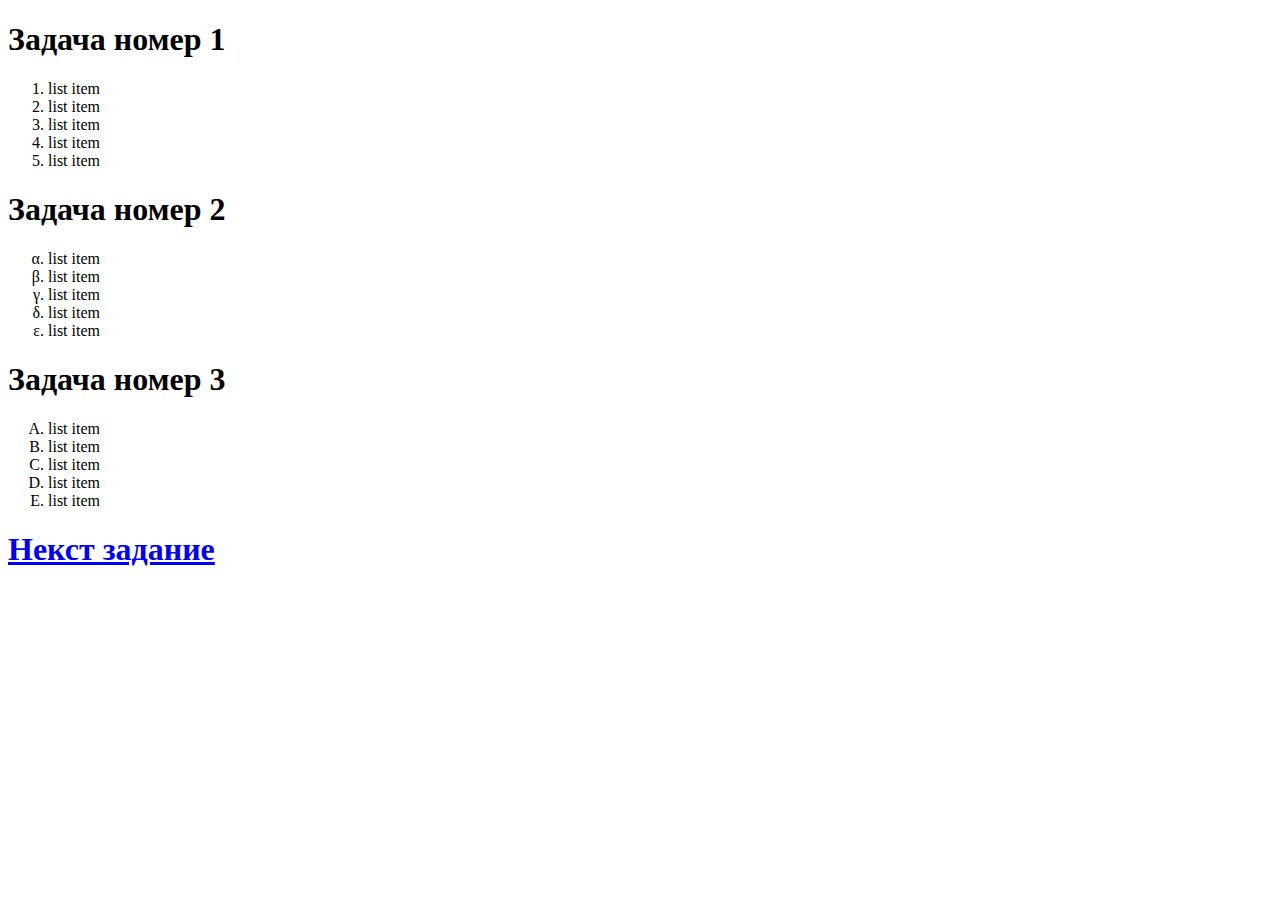
<file: index.html>
<!DOCTYPE html>
<html lang="en">
<head>
    <meta charset="UTF-8">
    <meta http-equiv="X-UA-Compatible" content="IE=edge">
    <meta name="viewport" content="width=device-width, initial-scale=1.0">
    <title>60</title>
</head>
<body>
    <h1>Задача номер 1</h1>
    <ol>
        <li>list item</li>
        <li>list item</li>
        <li>list item</li>
        <li>list item</li>
        <li>list item</li>
    </ol>
    <h1>Задача номер 2</h1>
    <ol class="z1">
        <li>list item</li>
        <li>list item</li>
        <li>list item</li>
        <li>list item</li>
        <li>list item</li>
    </ol>
    <h1>Задача номер 3</h1>
    <ol class="z2">
        <li>list item</li>
        <li>list item</li>
        <li>list item</li>
        <li>list item</li>
        <li>list item</li>
    </ol>

    <style>
        .ol{
            list-style-type: lower-alpha;
        }
        .z1{
            list-style-type: lower-greek;
        }
        .z2{
            list-style-type:upper-alpha;
        }
    </style>
    <h1><a href="index2.html">Некст задание</a></h1>
</body>
</html>
</file>
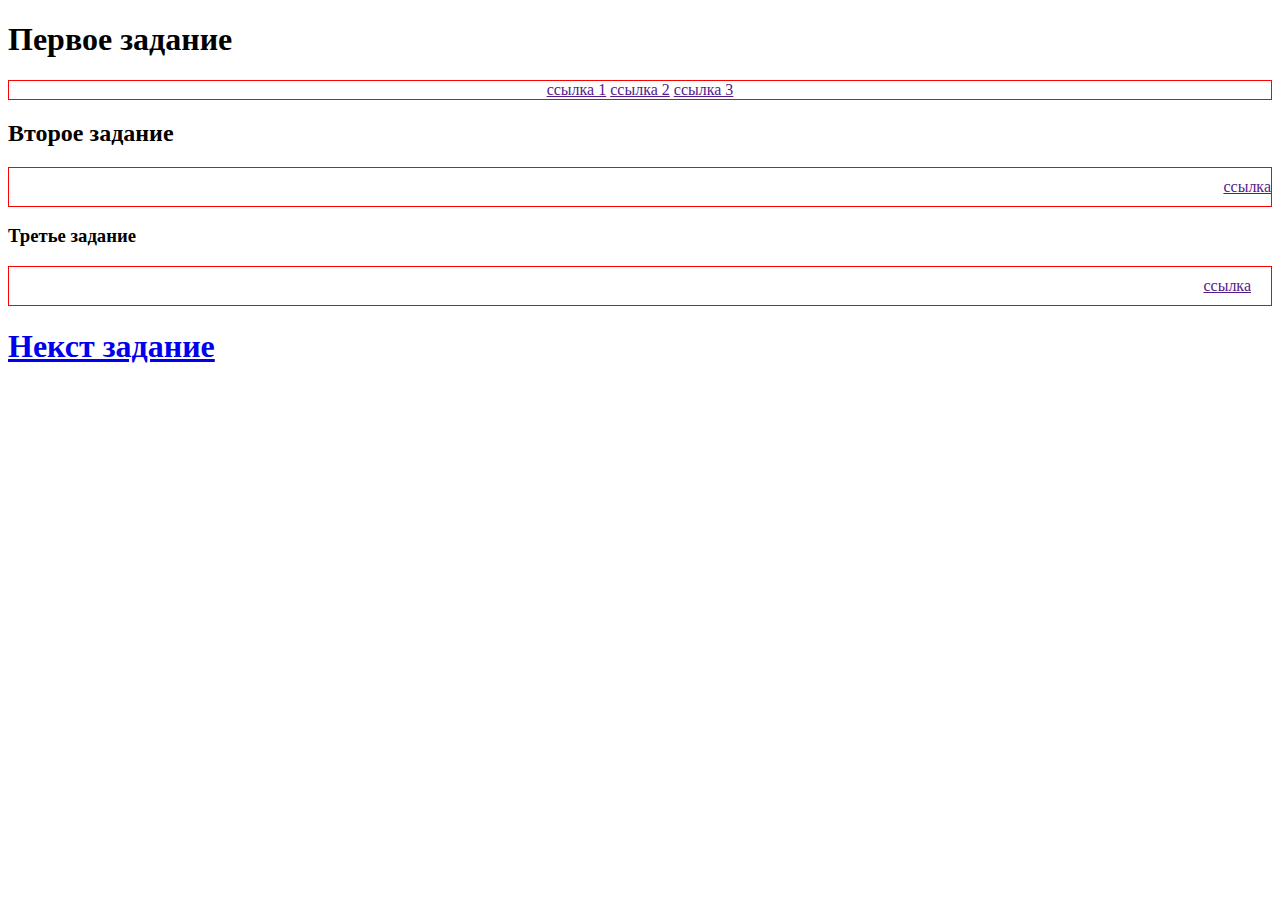
<file: index10.html>
<!DOCTYPE html>
<html lang="en">
<head>
    <meta charset="UTF-8">
    <meta http-equiv="X-UA-Compatible" content="IE=edge">
    <meta name="viewport" content="width=device-width, initial-scale=1.0">
    <title>74</title>
</head>
<body>
    <h1>Первое задание</h1>
    <div class="parent">
        <a href="">ссылка 1</a>
        <a href="">ссылка 2</a>
        <a href="">ссылка 3</a>
    </div>
    <h2>Второе задание</h2>
    <div class="parent2">
        <a href="">ссылка</a>
    </div>
    <h3>Третье задание</h3>
    <div class="parent3">
        <a href="">ссылка</a>

    </div>
    <h1><a href="index11.html">Некст задание</a></h1>
    
    
    <style>
        .parent{
            text-align: center;
            border:  1px solid red;

        }
        .parent2{
            text-align: right;
            padding: 10px 0;
	        border: 1px solid red;
          }
          .parent3{
            text-align: right;
            padding: 10px 0;
	        border: 1px solid red;
            padding-right: 20px;
            

          }
    </style>

    
</body>
</html>
</file>
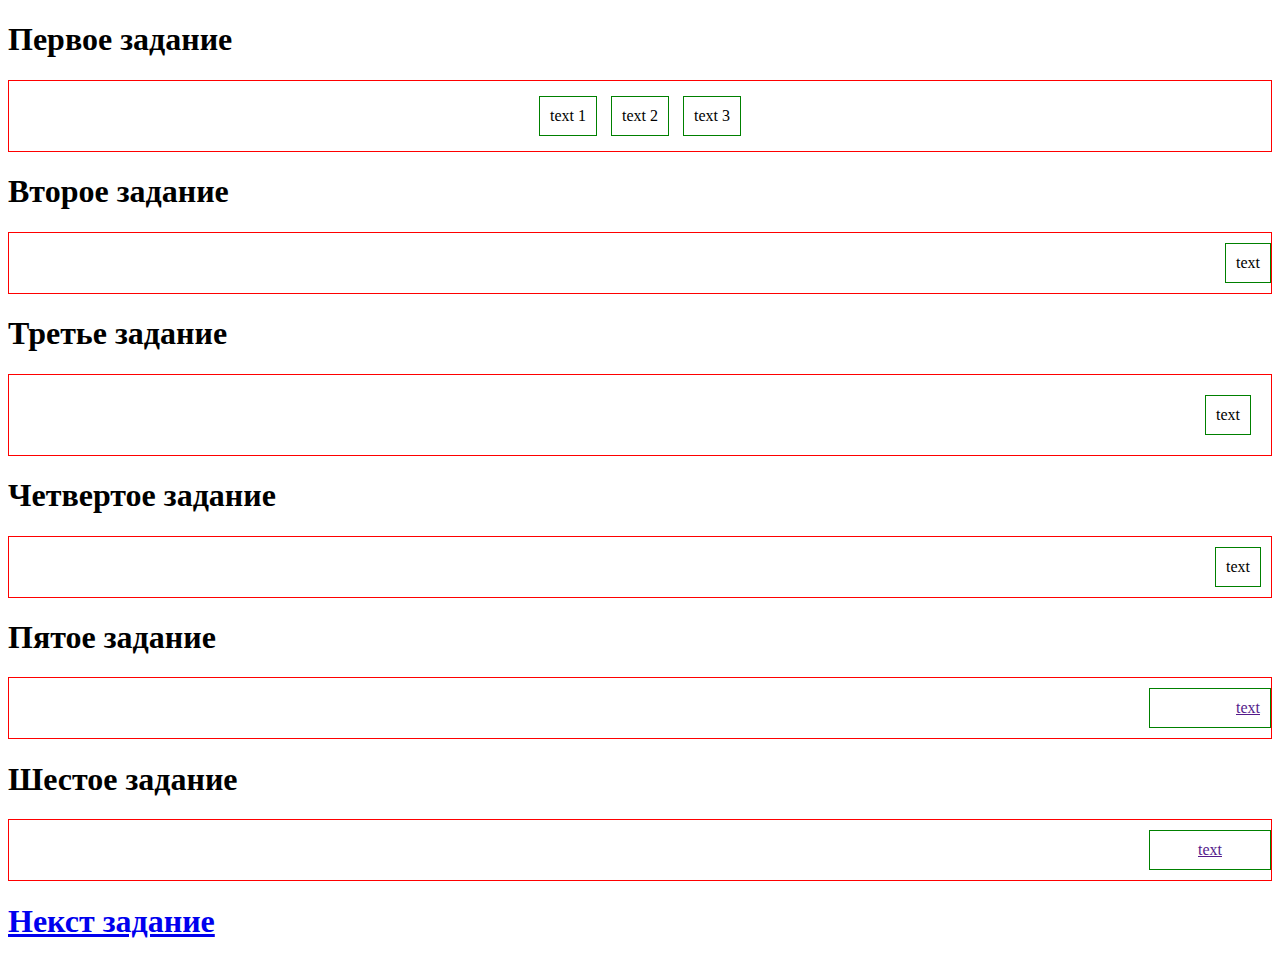
<file: index11.html>
<!DOCTYPE html>
<html lang="en">
<head>
    <meta charset="UTF-8">
    <meta http-equiv="X-UA-Compatible" content="IE=edge">
    <meta name="viewport" content="width=device-width, initial-scale=1.0">
    <title>75</title>
</head>
<body>
    <h1>Первое задание</h1>
    <div class="parent">
        <div class="child">text 1</div>
        <div class="child">text 2</div>
        <div class="child">text 3</div>
    </div>
    <h1>Второе задание</h1>
    <div class="parent2">
        <div class="child2">text</div>
    </div>
    <h1>Третье задание</h1>
    <div class="parent3">
        <div class="child3">text</div>
    </div>
    <h1>Четвертое задание</h1>
    <div class="parent4">
        <div class="child4">text</div>
    </div>
    <h1>Пятое задание</h1>
    <div class="parent5">
        <a href="" class="child5">text</a>
    </div>
    <h1>Шестое задание</h1>
    <div class="parent6">
        <a href="" class="child6">text</a>
    </div>
    <h1><a href="index12.html">Некст задание</a></h1>
    <style>
        .parent{
            text-align: center;
            padding: 10px 0;
	        border: 1px solid red;
        }
        .child{
            margin: 5px;
            display: inline-block;
            padding: 10px;
	        border: 1px solid green;
        }
        .parent2{
            text-align: right;
            padding: 10px 0;
	        border: 1px solid red;

        }
        .child2{
            display: inline-block;
            padding: 10px;
	        border: 1px solid green;
        }
        .parent3{
            text-align: right;
            padding: 20px ;
	        border: 1px solid red;
        }
        .child3{
            display: inline-block;
            padding: 10px;
	        border: 1px solid green;

        }
        .parent4{
            text-align: right;
            padding: 10px 0;
	        border: 1px solid red;

        }
        .child4{
            margin-right: 10px;
            display: inline-block;
            padding: 10px;
	        border: 1px solid green;

        }
        .parent5{
            text-align: right;
            padding: 10px 0;
	        border: 1px solid red;
        }
        .child5{
            display: inline-block;
            width: 100px;
	        padding: 10px;
	        border: 1px solid green;
        }
        .parent6{
            text-align: right;
            padding: 10px 0;
	        border: 1px solid red;
        }
        .child6{
            text-align: center;
            display: inline-block;
            width: 100px;
	        padding: 10px;
	        border: 1px solid green;
        }
    </style>
    
</body>
</html>
</file>
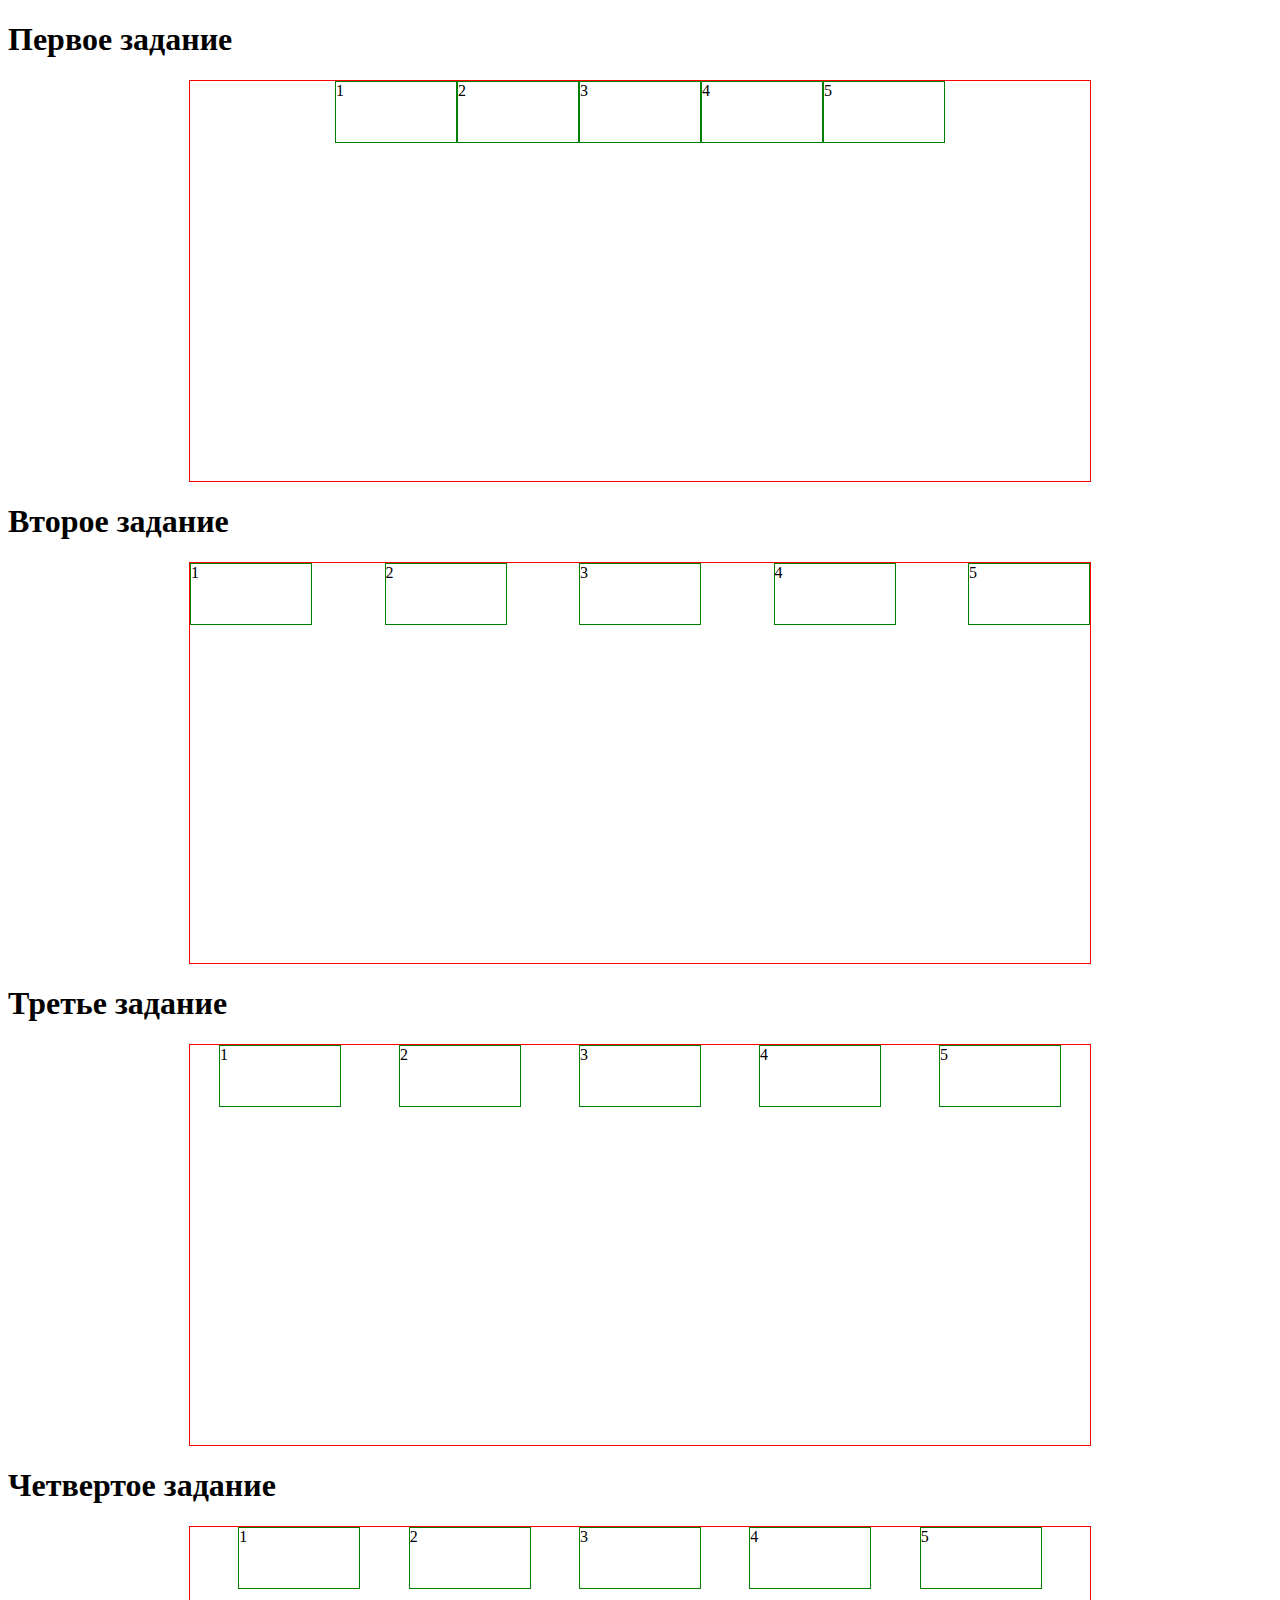
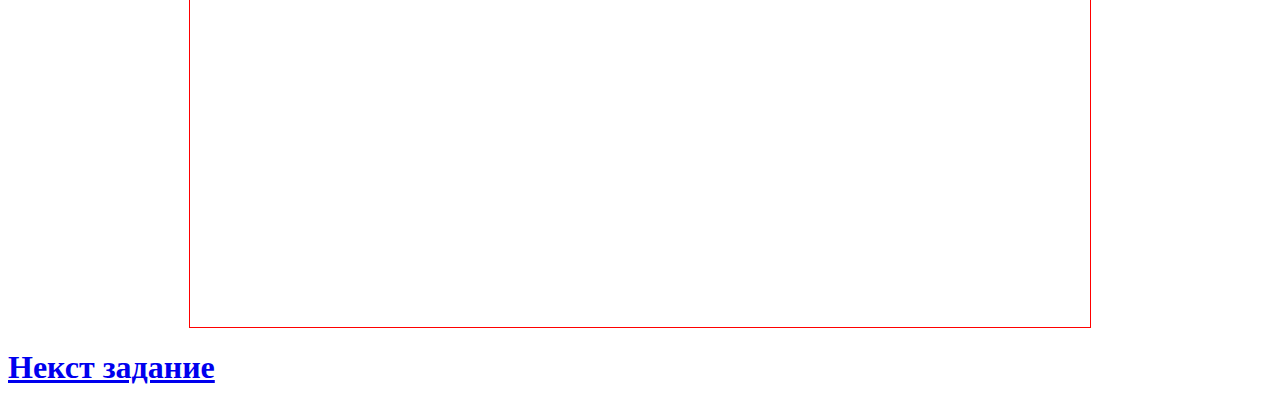
<file: index12.html>
<!DOCTYPE html>
<html lang="en">
<head>
    <meta charset="UTF-8">
    <meta http-equiv="X-UA-Compatible" content="IE=edge">
    <meta name="viewport" content="width=device-width, initial-scale=1.0">
    <title>77</title>
</head>
<body>
    <h1>Первое задание</h1>
    <div class="parent">
        <div class="child">1</div>
	    <div class="child">2</div>
	    <div class="child">3</div>
        <div class="child">4</div>
        <div class="child">5</div>
    </div>
    <h1>Второе задание</h1>
    <div class="parent2">
        <div class="child2">1</div>
	    <div class="child2">2</div>
	    <div class="child2">3</div>
        <div class="child2">4</div>
        <div class="child2">5</div>
    </div>
    <h1>Третье задание</h1>
    <div class="parent3">
        <div class="child3">1</div>
	    <div class="child3">2</div>
	    <div class="child3">3</div>
        <div class="child3">4</div>
        <div class="child3">5</div>   
     </div>
     <h1>Четвертое задание</h1> 
     <div class="parent4">
        <div class="child4">1</div>
        <div class="child4">2</div>
        <div class="child4">3</div>
        <div class="child4">4</div>
        <div class="child4">5</div>
     </div>
     <h1><a href="#">Некст задание</a></h1>  
    <style>
        .parent{
            display: flex;
            justify-content: center;
             width: 900px;
             height: 400px;
            margin: 20px auto;
             border: 1px solid red;
        }
        .child{
            width: 120px;
            height: 60px;
            border: 1px solid green;
        }
        .parent2{
            display: flex;
            justify-content: center;
             width: 900px;
             height: 400px;
            margin: 20px auto;
             border: 1px solid red;
             justify-content: space-between;

        }
        .child2{
            width: 120px;
            height: 60px;
            border: 1px solid green;

        }
        .parent3{
            display: flex;
            justify-content: center;
             width: 900px;
             height: 400px;
            margin: 20px auto;
             border: 1px solid red;
             justify-content: space-around;

        }
        .child3{
            width: 120px;
            height: 60px;
            border: 1px solid green;

        }
        .parent4{
            display: flex;
            justify-content: center;
             width: 900px;
             height: 400px;
            margin: 20px auto;
             border: 1px solid red;
             justify-content: space-evenly;


        }
        .child4{
            width: 120px;
            height: 60px;
            border: 1px solid green;

        }
    </style>
    
</body>
</html>
</file>
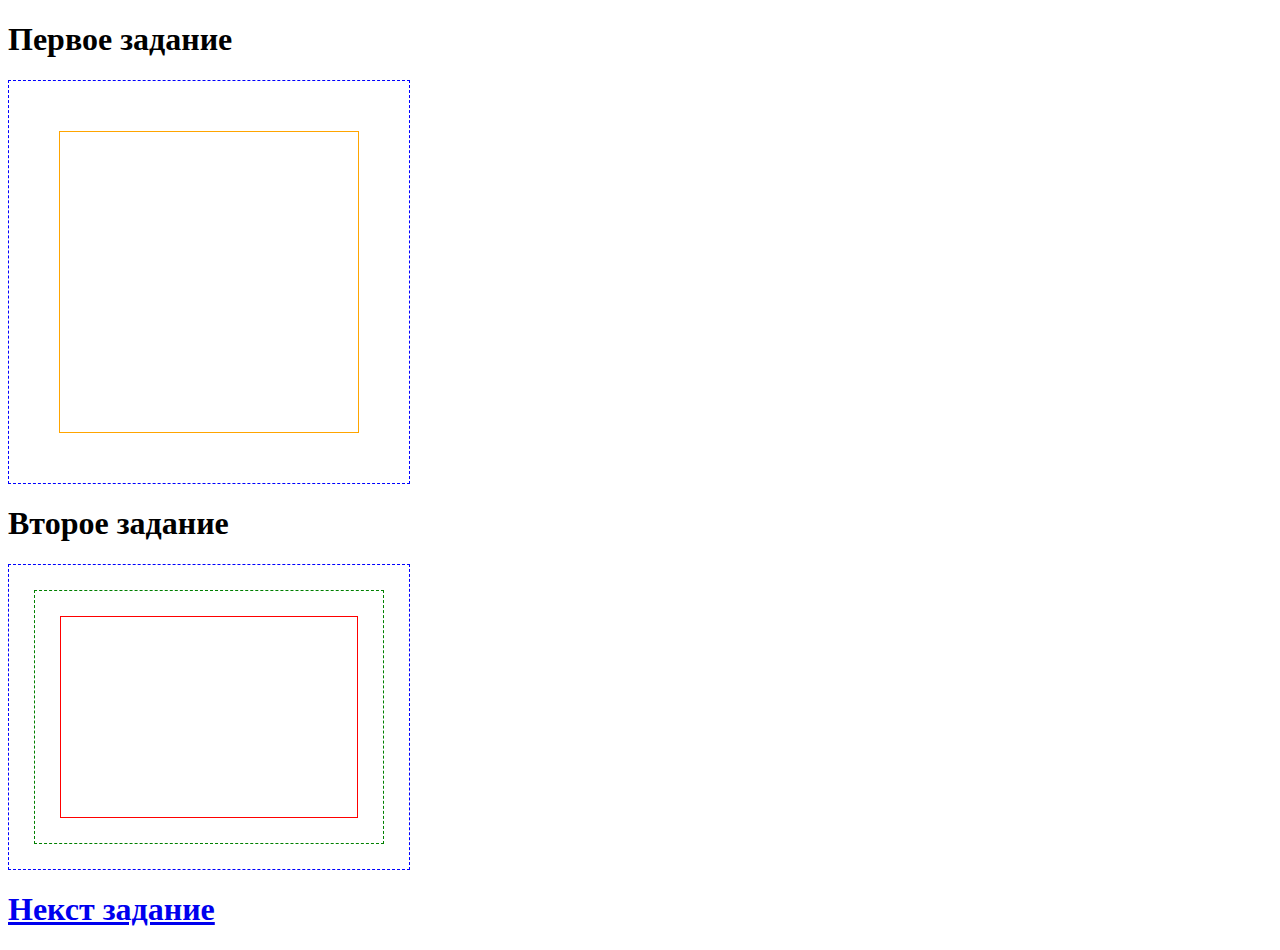
<file: index2.html>
<!DOCTYPE html>
<html lang="en">
<head>
    <meta charset="UTF-8">
    <meta http-equiv="X-UA-Compatible" content="IE=edge">
    <meta name="viewport" content="width=device-width, initial-scale=1.0">
    <title>61</title>
</head>
<body>
    <h1>Первое задание</h1>
   <div class="parent">
    <div class="child"></div>
   </div>
   <h1>Второе задание</h1>
   <div class="parentdva">
    <div class="childdva">
        <div class="vtorouchild"></div>
    </div>
   </div>
   <style>
    .parent{
        width: 400px;
        border: 1px dashed blue;
    }
    .child{
        
        margin: 50px;
        height: 300px;
        border: 1px solid orange;
    }
    .parentdva{
        width: 400px;
        border: 1px dashed blue;
    }
    .childdva{
        margin:25px;
        border: 1px dashed green;
    }
    .vtorouchild{
        height: 200px;
        margin: 25px;
        border: 1px solid red;
    }
   </style>
   <h1><a href="index3.html">Некст задание</a></h1>
</body>
</html>
</file>
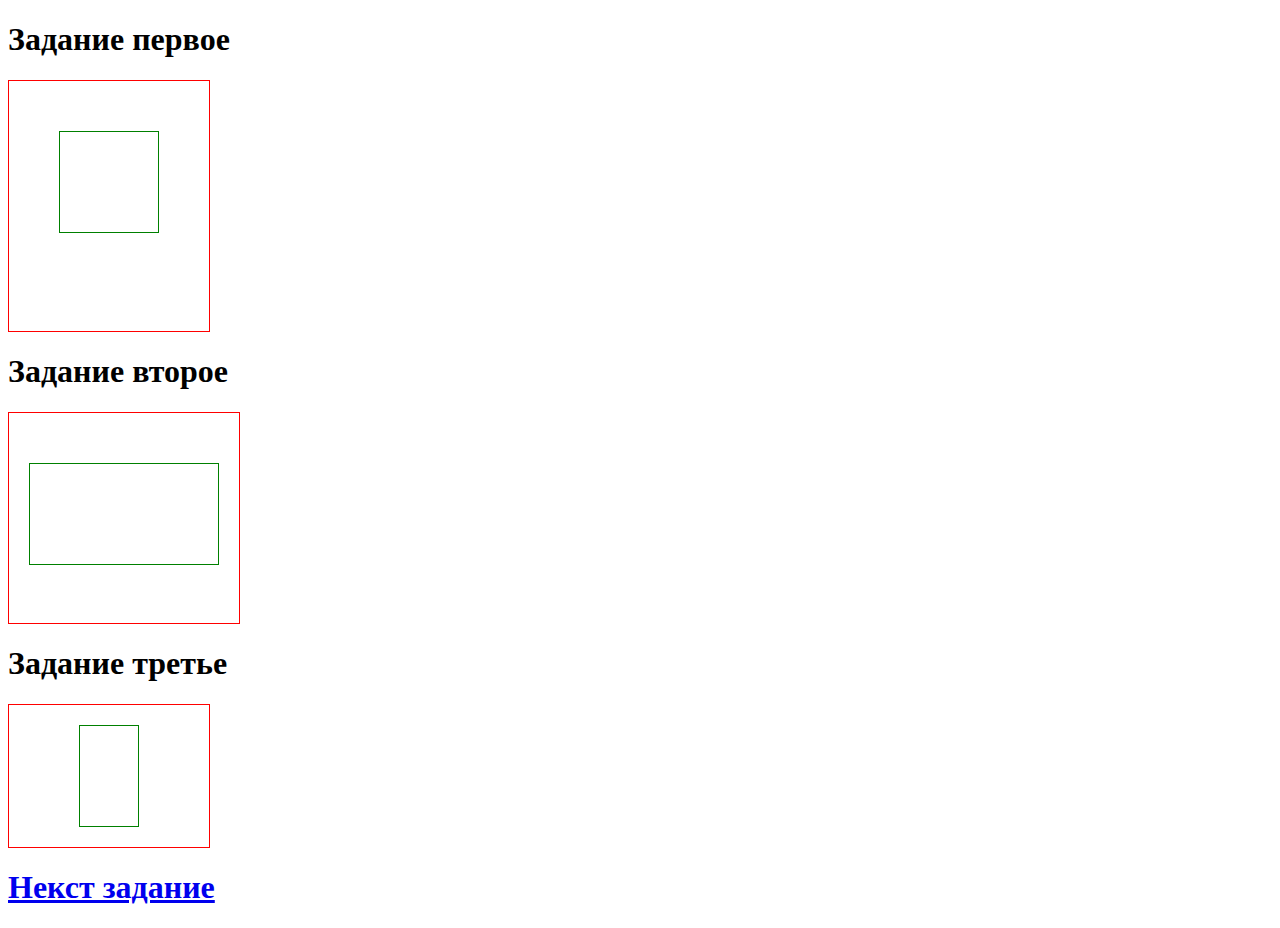
<file: index3.html>
<!DOCTYPE html>
<html lang="en">
<head>
    <meta charset="UTF-8">
    <meta http-equiv="X-UA-Compatible" content="IE=edge">
    <meta name="viewport" content="width=device-width, initial-scale=1.0">
    <title>62</title>
</head>
<body>
    <h1>Задание первое</h1>
    <div class="parent">
        <div class="child"></div>
    </div>
    <h1>Задание второе</h1>
    <div class="parentdva">
        <div class="childdva"></div>
    </div>
    <h1>Задание третье</h1>
    <div class="parenttri">
        <div class="childtri"></div>
    </div>
    <style>
        .parent{
            width: 200px;
            height: 250px;
	        border: 1px solid red;
        }
        .child{
            margin-top:    50px; /* сверху */
	        margin-right:  50px; /* справа */
	        margin-bottom: 50px; /* снизу */
	        margin-left:   50px; /* слева */
	
	       height: 100px;
	       border: 1px solid green;
        }
        .parentdva{
            width: 230px;
            height: 210px;
	        border: 1px solid red;
        }
        .childdva{
            margin-top:    50px; /* сверху */
	        margin-right:  20px; /* справа */
	        margin-bottom: 50px; /* снизу */
	        margin-left:   20px; /* слева */
	
	       height: 100px;
	       border: 1px solid green;
        }
        .parenttri{
            width: 200px;
	        border: 1px solid red;
        }
        .childtri{
             margin-top: 20px;
             margin-right: 70px;
             margin-bottom: 20px;
             margin-left: 70px;
             height: 100px;
             border: 1px solid green;
        }
    </style>
    <h1><a href="index4.html">Некст задание</a></h1>
    
</body>
</html>
</file>
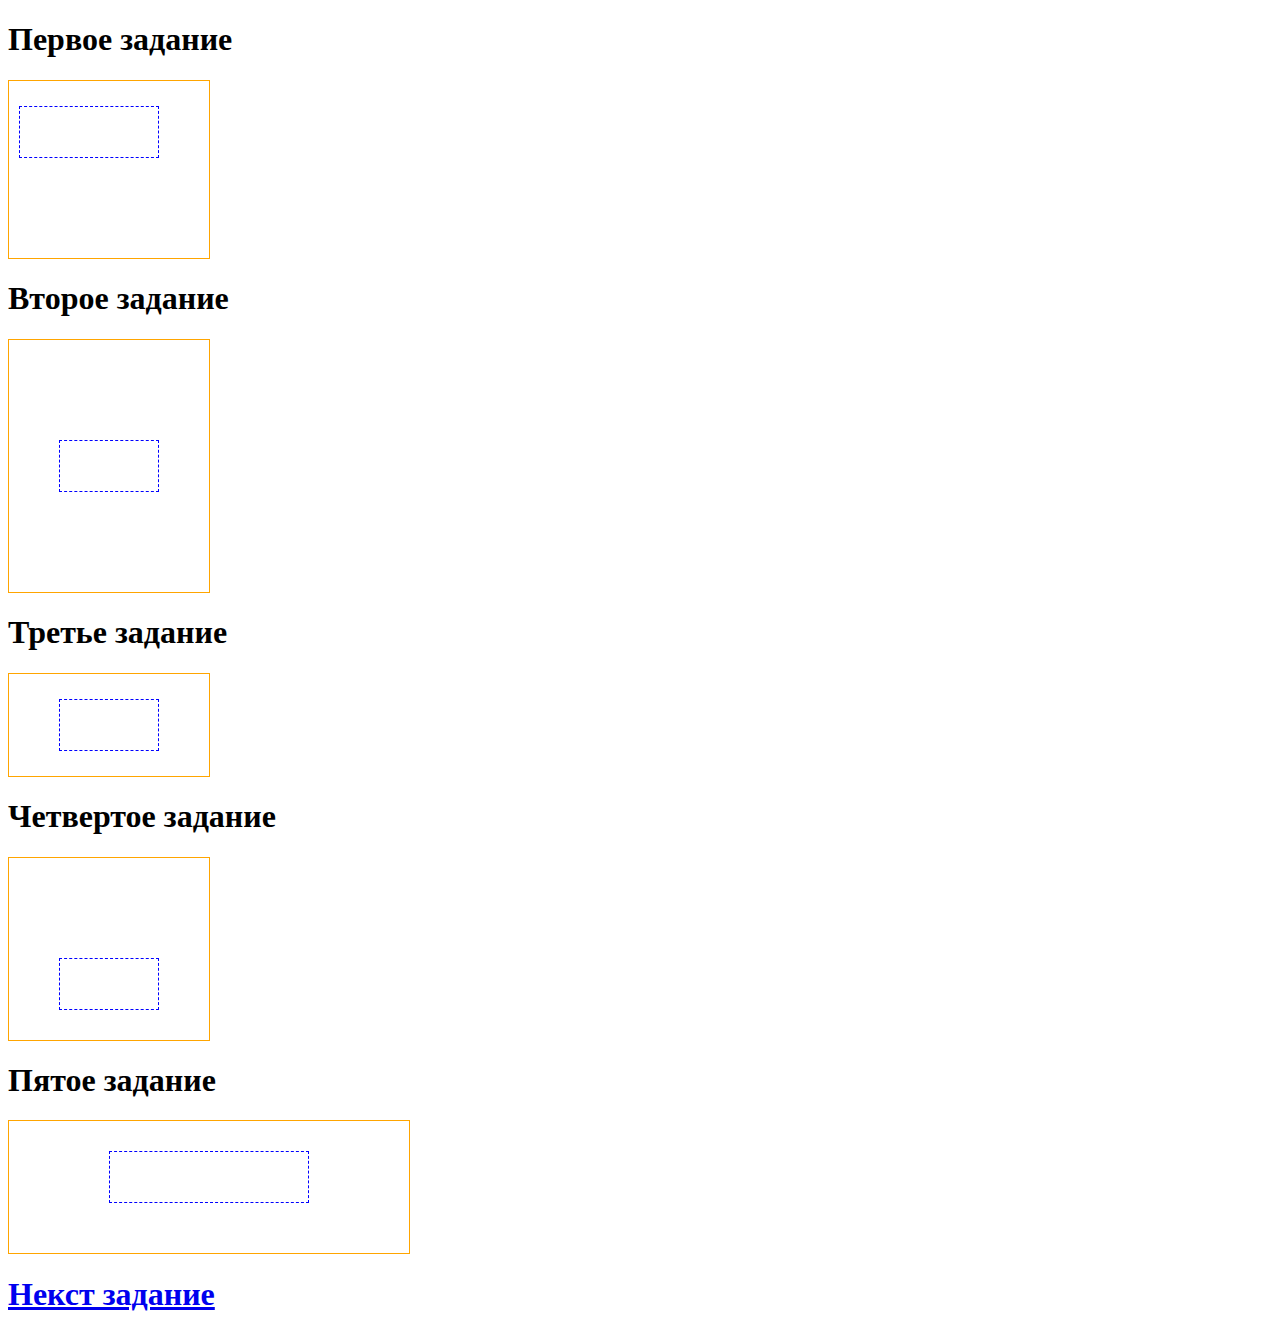
<file: index4.html>
<!DOCTYPE html>
<html lang="en">
<head>
    <meta charset="UTF-8">
    <meta http-equiv="X-UA-Compatible" content="IE=edge">
    <meta name="viewport" content="width=device-width, initial-scale=1.0">
    <title>63</title>
</head>
<body>
    <h1>Первое задание</h1>
    <div class="parent">
        <div class="child"></div>
    </div>
    <h1>Второе задание</h1>
    <div class="parentdva">
        <div class="childdva"></div>
    </div>
    <h1>Третье задание</h1>
    <div class="parenttri">
        <div class="childtri"></div>
    </div>
    <h1>Четвертое задание</h1>
    <div class="parentche">
        <div class="childche"></div>
    </div>
    <h1>Пятое задание</h1>
    <div class="parentpat">
        <div class="childpat"></div>
    </div>
    <style>
        .parent{
            width: 200px;
            border: 1px solid orange;
        }
        .child{
            margin: 25px 50px 100px 10px;
            height: 50px;
            border: 1px dashed blue;
        }
        .parentdva{
            width: 200px;
            border: 1px solid orange;
        }
        .childdva{
            margin: 100px 50px;
            height: 50px;
            border: 1px dashed blue;
        }
        .parenttri{
            width: 200px;
            border: 1px solid orange;
        }
        .childtri{
            margin: 25px 50px;
            height: 50px;
            border: 1px dashed blue;
        }
        .parentche{
            width: 200px;
            border: 1px solid orange;
        }
        .childche{
            margin: 100px 50px 30px;
            height: 50px;
             border: 1px dashed blue;
        }
        .parentpat{
            width: 400px;
             border: 1px solid orange;
        }
        .childpat{
            margin: 30px 100px 50px;
             height: 50px;
            border: 1px dashed blue;
        }
    </style>
    <h1><a href="index5.html">Некст задание</a></h1>
</body>
</html>
</file>
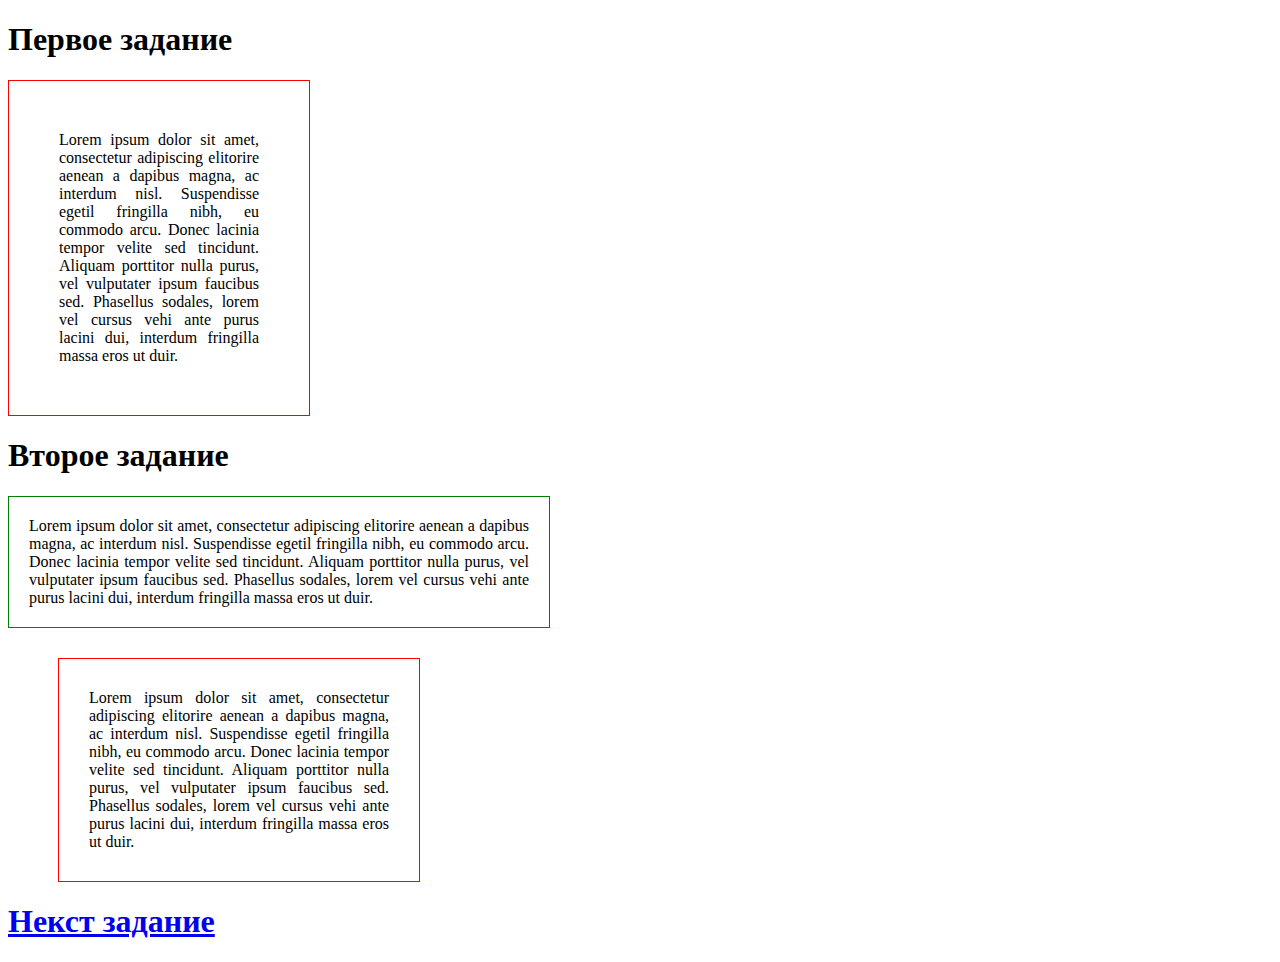
<file: index5.html>
<!DOCTYPE html>
<html lang="en">
<head>
    <meta charset="UTF-8">
    <meta http-equiv="X-UA-Compatible" content="IE=edge">
    <meta name="viewport" content="width=device-width, initial-scale=1.0">
    <title>64</title>
</head>
<body>
    <h1>Первое задание</h1>
    <div class="elem">
        Lorem ipsum dolor sit amet, consectetur adipiscing elitorire aenean a dapibus magna, ac interdum nisl. Suspendisse egetil fringilla nibh, eu commodo arcu. Donec lacinia tempor velite sed tincidunt. Aliquam porttitor nulla purus, vel vulputater ipsum faucibus sed. Phasellus sodales, lorem vel cursus vehi ante purus lacini dui, interdum fringilla massa eros ut duir.
    </div>
    <h1>Второе задание</h1>
    <div class="elem1">
        Lorem ipsum dolor sit amet, consectetur adipiscing elitorire aenean a dapibus magna, ac interdum nisl. Suspendisse egetil fringilla nibh, eu commodo arcu. Donec lacinia tempor velite sed tincidunt. Aliquam porttitor nulla purus, vel vulputater ipsum faucibus sed. Phasellus sodales, lorem vel cursus vehi ante purus lacini dui, interdum fringilla massa eros ut duir.
    </div>
    <div class="elem2">
        Lorem ipsum dolor sit amet, consectetur adipiscing elitorire aenean a dapibus magna, ac interdum nisl. Suspendisse egetil fringilla nibh, eu commodo arcu. Donec lacinia tempor velite sed tincidunt. Aliquam porttitor nulla purus, vel vulputater ipsum faucibus sed. Phasellus sodales, lorem vel cursus vehi ante purus lacini dui, interdum fringilla massa eros ut duir.
    </div>
    <h1><a href="index6.html">Некст задание</a></h1>

    <style>
        .elem{
            padding: 50px;
			width: 200px;
			border: 1px solid red;
			text-align: justify;
        }
        .elem1{
            width: 500px;
			padding: 20px;
			margin-bottom: 30px;
			border: 1px solid green;
			text-align: justify;
        }
        .elem2{
            width: 300px;
			padding: 30px;
			margin-left: 50px;
			border: 1px solid red;
			text-align: justify;
        }
    </style>
    
</body>
</html>
</file>
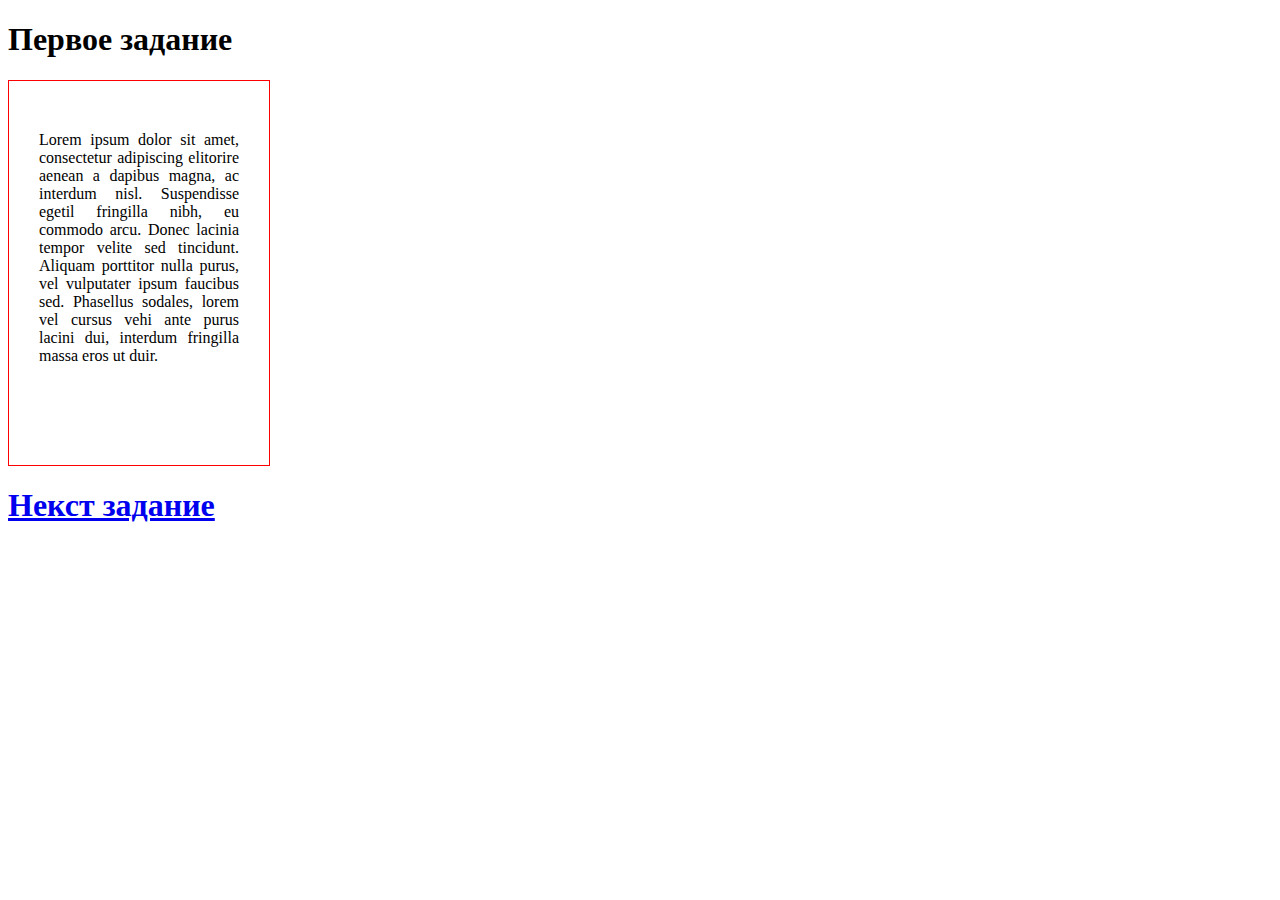
<file: index6.html>
<!DOCTYPE html>
<html lang="en">
<head>
    <meta charset="UTF-8">
    <meta http-equiv="X-UA-Compatible" content="IE=edge">
    <meta name="viewport" content="width=device-width, initial-scale=1.0">
    <title>65</title>
</head>
<body>
    <h1>Первое задание</h1>
    <div class="elem">
        Lorem ipsum dolor sit amet, consectetur adipiscing elitorire aenean a dapibus magna, ac interdum nisl. Suspendisse egetil fringilla nibh, eu commodo arcu. Donec lacinia tempor velite sed tincidunt. Aliquam porttitor nulla purus, vel vulputater ipsum faucibus sed. Phasellus sodales, lorem vel cursus vehi ante purus lacini dui, interdum fringilla massa eros ut duir.
    </div>
    <style>
        .elem{
            padding-top: 50px;
            padding-right: 30px;
            padding-bottom: 100px;
            padding-left: 30px;
            width: 200px;
            border: 1px solid red;
            text-align: justify;
            }
    </style>
    <h1><a href="index7.html">Некст задание</a></h1>
</body>
</html>
</file>
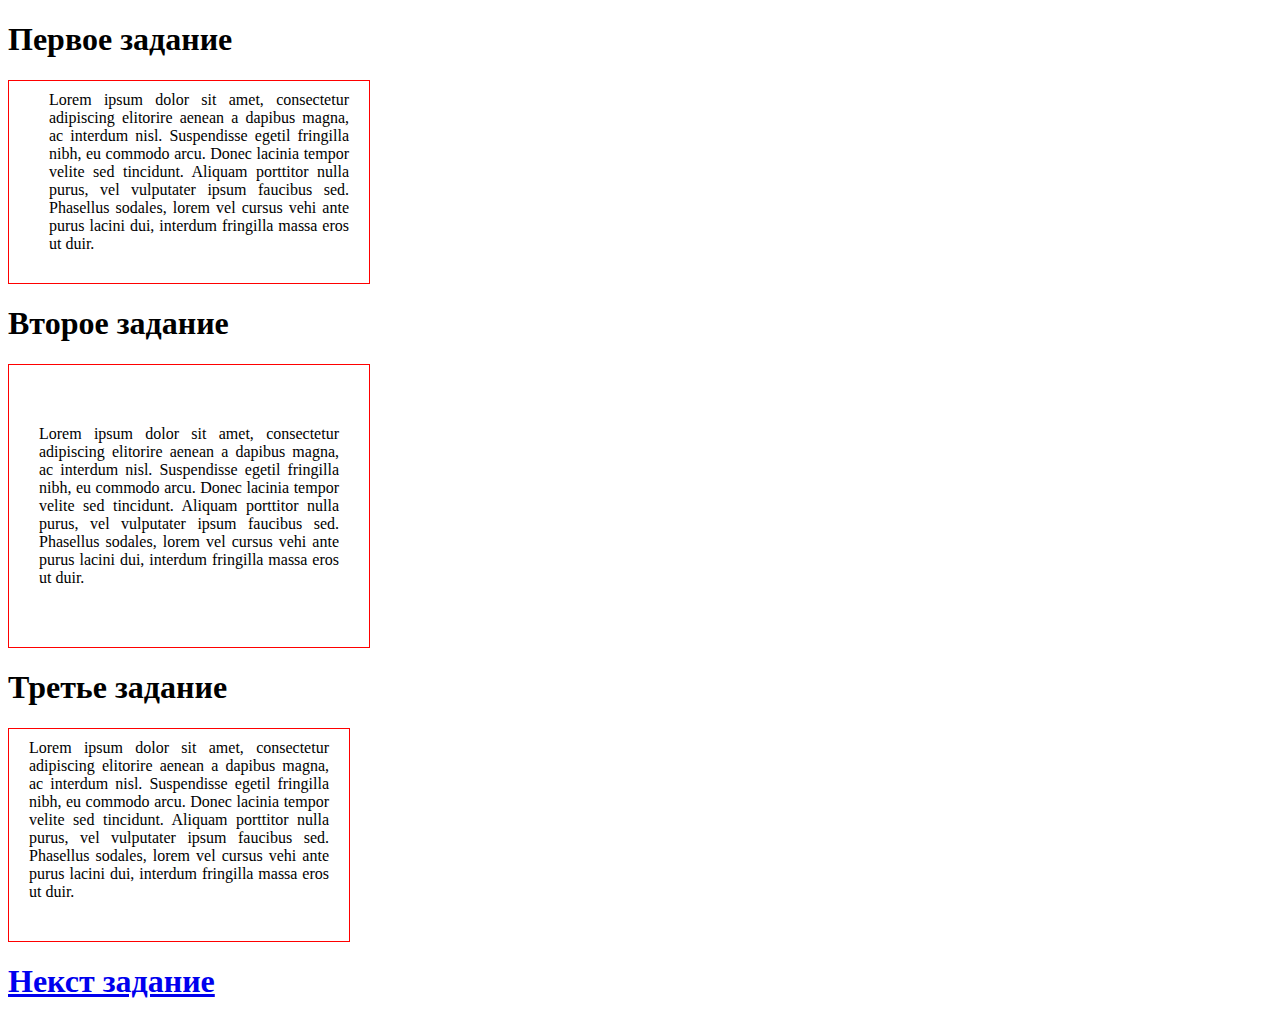
<file: index7.html>
<!DOCTYPE html>
<html lang="en">
<head>
    <meta charset="UTF-8">
    <meta http-equiv="X-UA-Compatible" content="IE=edge">
    <meta name="viewport" content="width=device-width, initial-scale=1.0">
    <title>66</title>
</head>
<body>
    <h1>Первое задание</h1>
    <div class="elem">
        Lorem ipsum dolor sit amet, consectetur adipiscing elitorire aenean a dapibus magna, ac interdum nisl. Suspendisse egetil fringilla nibh, eu commodo arcu. Donec lacinia tempor velite sed tincidunt. Aliquam porttitor nulla purus, vel vulputater ipsum faucibus sed. Phasellus sodales, lorem vel cursus vehi ante purus lacini dui, interdum fringilla massa eros ut duir.
    </div>
    <h1>Второе задание</h1>
    <div class="elem1">
        Lorem ipsum dolor sit amet, consectetur adipiscing elitorire aenean a dapibus magna, ac interdum nisl. Suspendisse egetil fringilla nibh, eu commodo arcu. Donec lacinia tempor velite sed tincidunt. Aliquam porttitor nulla purus, vel vulputater ipsum faucibus sed. Phasellus sodales, lorem vel cursus vehi ante purus lacini dui, interdum fringilla massa eros ut duir.
    </div>
    <h1>Третье задание</h1>
    <div class="elem2">
        Lorem ipsum dolor sit amet, consectetur adipiscing elitorire aenean a dapibus magna, ac interdum nisl. Suspendisse egetil fringilla nibh, eu commodo arcu. Donec lacinia tempor velite sed tincidunt. Aliquam porttitor nulla purus, vel vulputater ipsum faucibus sed. Phasellus sodales, lorem vel cursus vehi ante purus lacini dui, interdum fringilla massa eros ut duir.
    </div>
    <h1><a href="index8.html">Некст задание</a></h1>

    <style>
        .elem{
            width: 300px;
            border: 1px solid red;
            text-align: justify;
            padding: 10px 20px 30px 40px;
        }
        .elem1{
            width: 300px;
            border: 1px solid red;
             text-align: justify;
             padding: 60px 30px;
        }
        .elem2{
            width: 300px;
             border: 1px solid red;
             text-align: justify;
            padding: 10px 20px 40px;
        }
    </style>
    
</body>
</html>
</file>
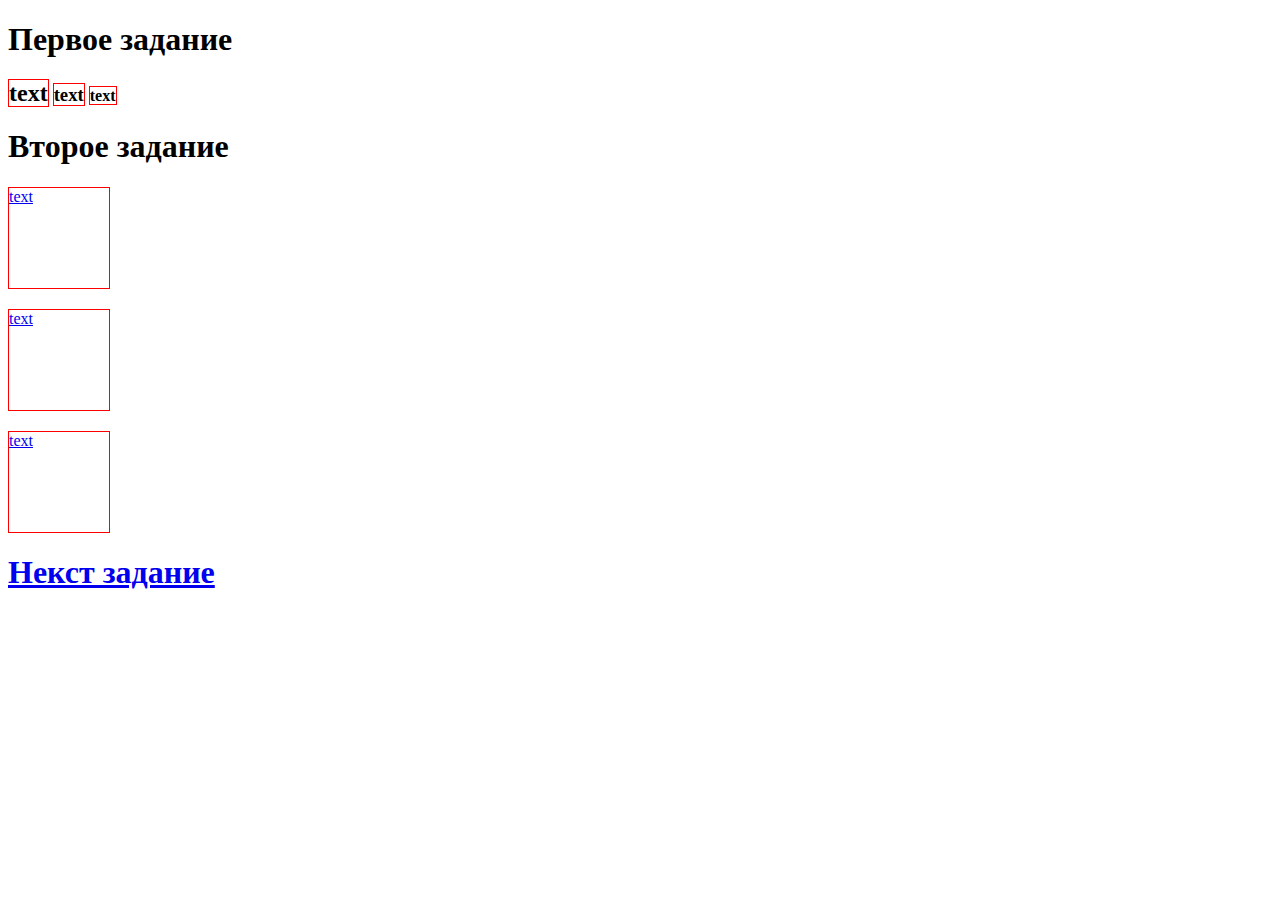
<file: index8.html>
<!DOCTYPE html>
<html lang="en">
<head>
    <meta charset="UTF-8">
    <meta http-equiv="X-UA-Compatible" content="IE=edge">
    <meta name="viewport" content="width=device-width, initial-scale=1.0">
    <title>71</title>
</head>
<body>
    <h1>Первое задание</h1>
    <h2>text</h2>
    <h3>text</h3>
    <h4>text</h4>
    <h1>Второе задание</h1>
    <span><a href="#">text</a></span>
    <span><a href="#">text</a></span>
    <span><a href="#">text</a></span>

    <style>
        h2,h3,h4{
            display: inline;
	        width: 100px;
	        height: 100px;
	        border: 1px solid red;
        }
        span{
            display: block;
	        width: 100px;
	        height: 100px;
	        border: 1px solid red;
	        margin-bottom: 20px;

        }

        
    </style>
    <h1><a href="index9.html">Некст задание</a></h1>
</body>
</html>
</file>
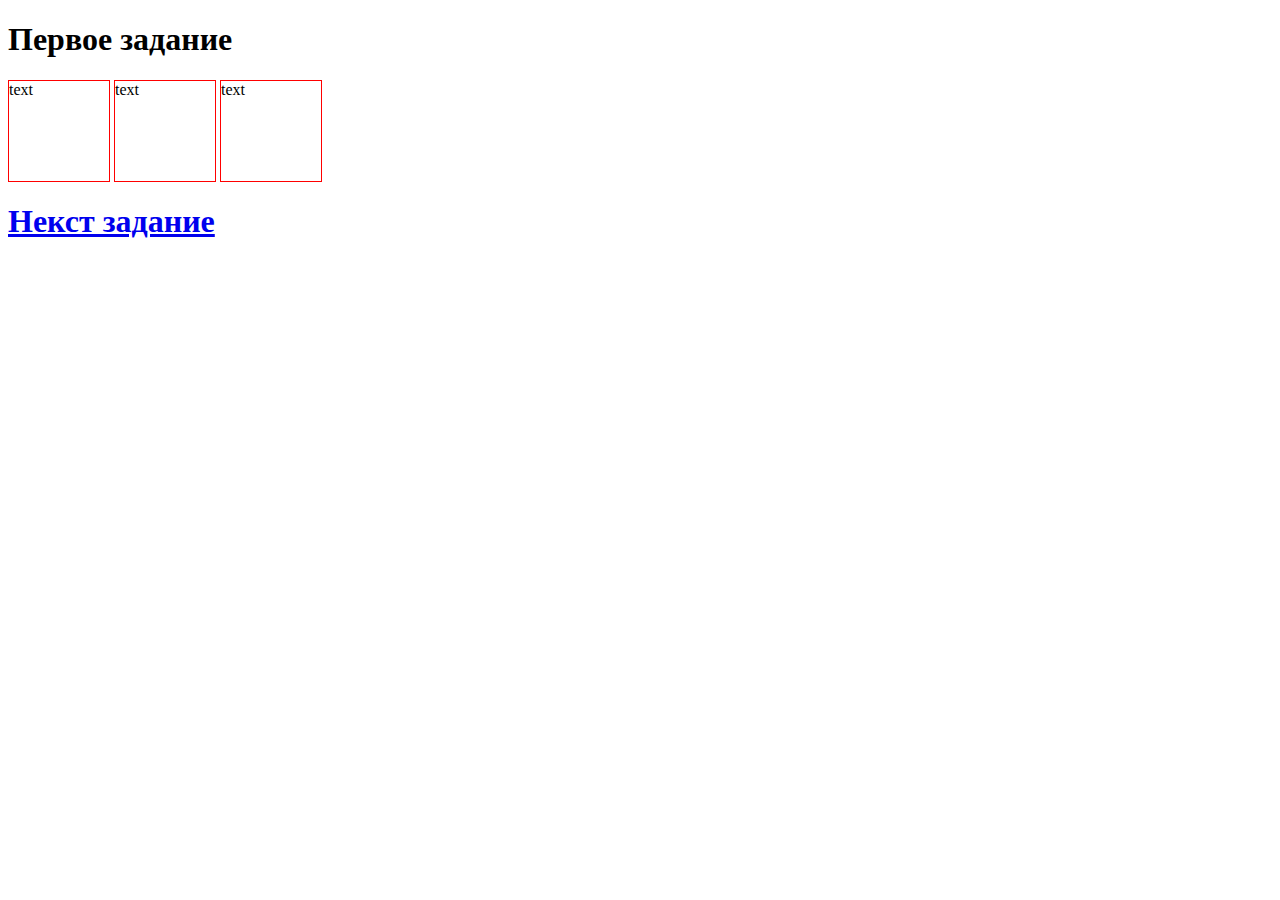
<file: index9.html>
<!DOCTYPE html>
<html lang="en">
<head>
    <meta charset="UTF-8">
    <meta http-equiv="X-UA-Compatible" content="IE=edge">
    <meta name="viewport" content="width=device-width, initial-scale=1.0">
    <title>72</title>
</head>
<body>
    <h1>Первое задание</h1>
    <div class="elem">text</div>
    <div class="elem">text</div>
    <div class="elem">text</div>
    <style>
        div{
            display: inline-block;
            width: 100px;
	        height: 100px;
	        border: 1px solid red;
        }

    </style>
    <h1><a href="index10.html">Некст задание</a></h1>
</body>
</html>
</file>
